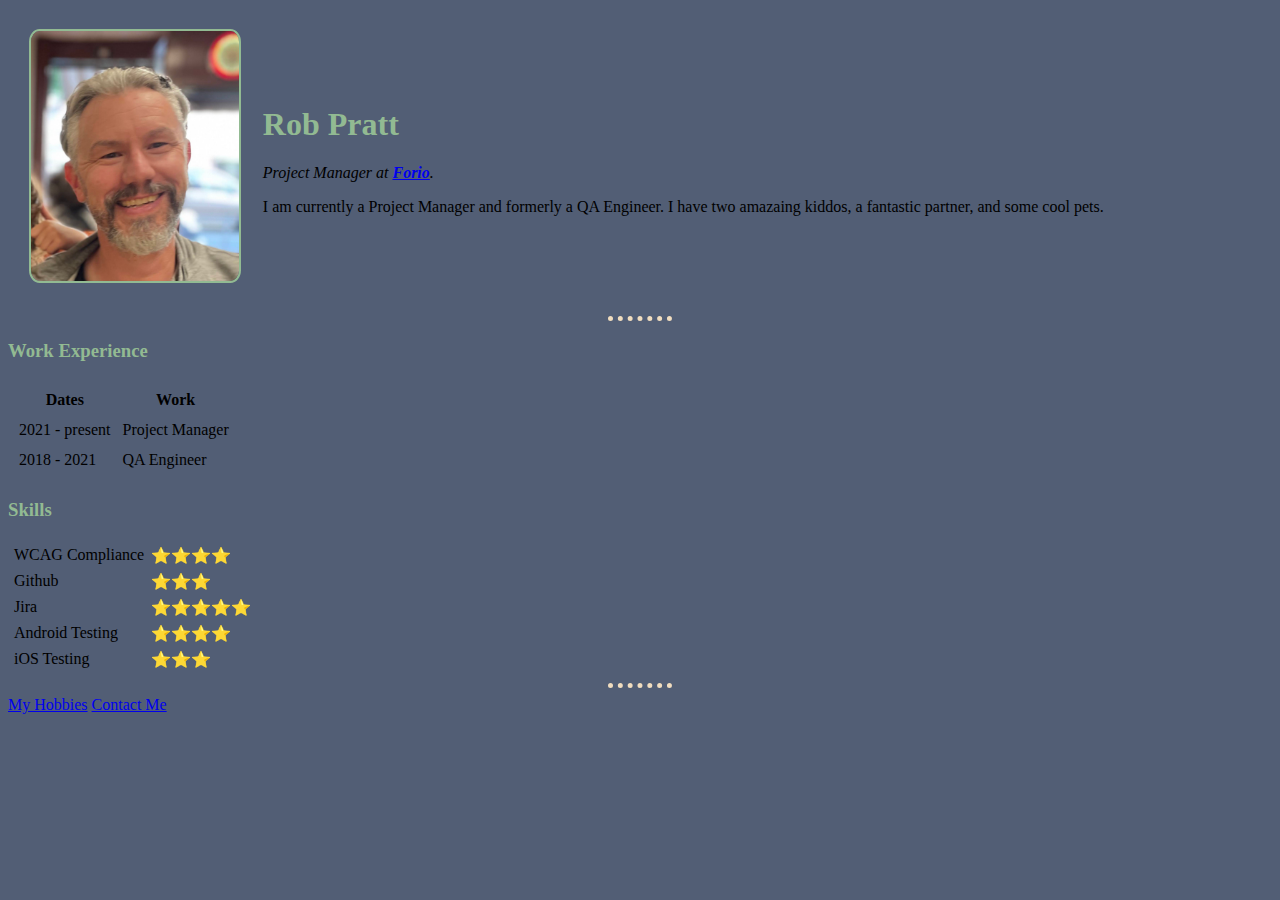
<file: index.html>
<!DOCTYPE html>
<html lang="en" dir="ltr">
  <head>
    <meta charset="utf-8">
    <title>Rob's Personal Site</title>
    <link rel="stylesheet" href="css/styles.css">
  </head>

  <body>
    <table cellspacing="20">
      <tr>
        <td>
          <img src="images/headshot001.jpg" alt="Headshot">
        </td>
        <td>
          <h1>Rob Pratt</h1>
          <p><em>Project Manager at <strong><a href="https://www.forio.com" target="_blank">Forio</a></strong>.</em></p>
          <p>I am currently a Project Manager and formerly a QA Engineer. I have two amazaing kiddos, a fantastic partner, and some cool pets.</p>
        </td>
      </tr>
    </table>
    <hr />
    <h3>Work Experience</h3>
    <table cellspacing="10">
      <thead>
        <tr>
          <th>Dates</th>
          <th>Work</th>
        </tr>
      </thead>
      <tbody>
        <tr>
          <td>2021 - present</td>
          <td>Project Manager</td>
        </tr>
        <tr>
          <td>2018 - 2021</td>
          <td>QA Engineer</td>
        </tr>
      </tbody>
    </table>
    <h3>Skills</h3>
      <table cellspacing="5">
        <tr>
          <td>WCAG Compliance</td>
          <td>⭐⭐⭐⭐</td>
        </tr>
        <tr>
          <td>Github</td>
          <td>⭐⭐⭐</td>
        </tr>
        <tr>
          <td>Jira</td>
          <td>⭐⭐⭐⭐⭐</td>
        </tr>
        <tr>
          <td>Android Testing</td>
          <td>⭐⭐⭐⭐</td>
        </tr>
        <tr>
          <td>iOS Testing</td>
          <td>⭐⭐⭐</td>
        </tr>
      </table>
    <hr />
    <a href="hobbies.html" target="_blank">My Hobbies</a>
    <a href="contact.html" target="_blank">Contact Me</a>
  </body>
</html>
</file>
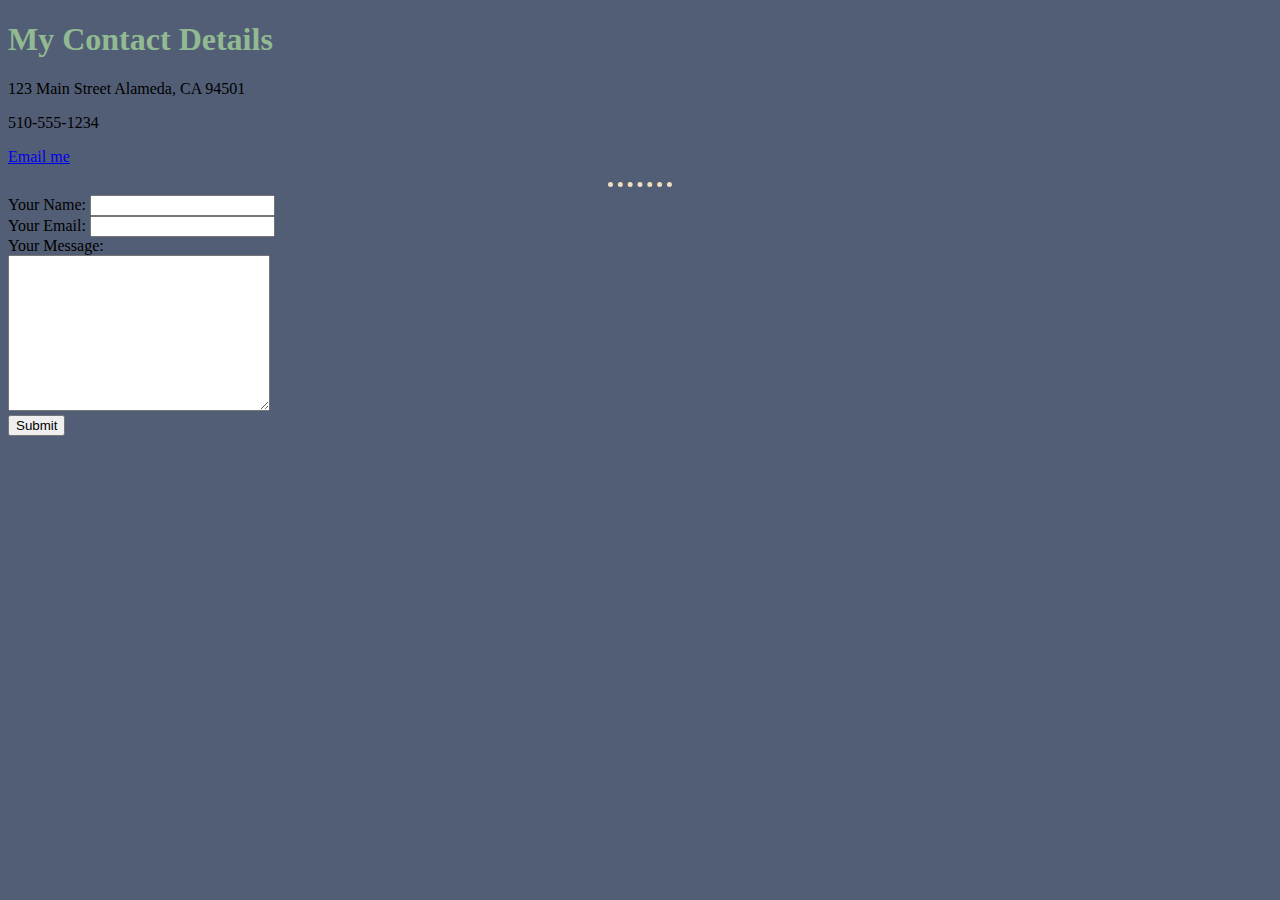
<file: contact.html>
<!DOCTYPE html>
<html lang="en" dir="ltr">
  <head>
    <meta charset="utf-8">
    <title>Rob's Contact Page</title>
    <link rel="stylesheet" href="css/styles.css">
  </head>

  <body>
    <h1>My Contact Details</h1>
    <p>123 Main Street Alameda, CA 94501</p>
    <p>510-555-1234</p>
    <p>
      <a href="mailto:pratt.robert@gmail.com">Email me</a>
    </p>
    <hr />
    <form action="mailto:pratt.robert@gmail.com" method="post" enctype="text/plain">
      <label>Your Name:</label>
      <input type="text" name="yourName" value="" /><br />
      <label>Your Email:</label>
      <input type="email" name="yourEmail" value="" /><br />
      <label>Your Message:</label><br />
      <textarea name="yourMessage" rows="10" cols="30"></textarea><br />
      <input type="submit" name="" />
    </form>
  </body>
</html>
</file>
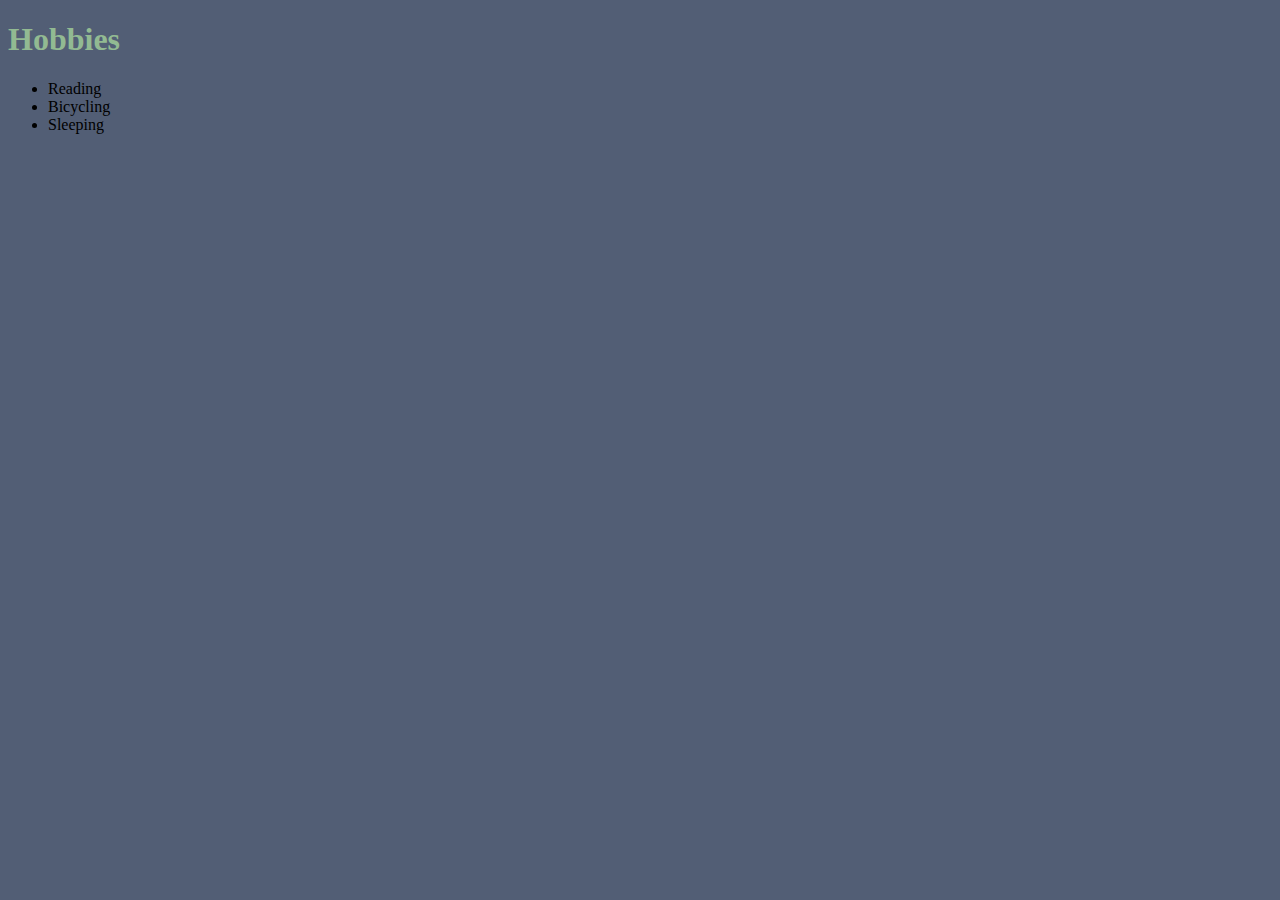
<file: hobbies.html>
<!DOCTYPE html>
<html lang="en" dir="ltr">
  <head>
    <meta charset="utf-8">
    <title>Rob's Hobbies</title>
    <link rel="stylesheet" href="css/styles.css">
  </head>

  <body>
  <h1>Hobbies</h1>
  <ul>
    <li>Reading</li>
    <li>Bicycling</li>
    <li>Sleeping</li>
  </ul>
  </body>
</html>
</file>
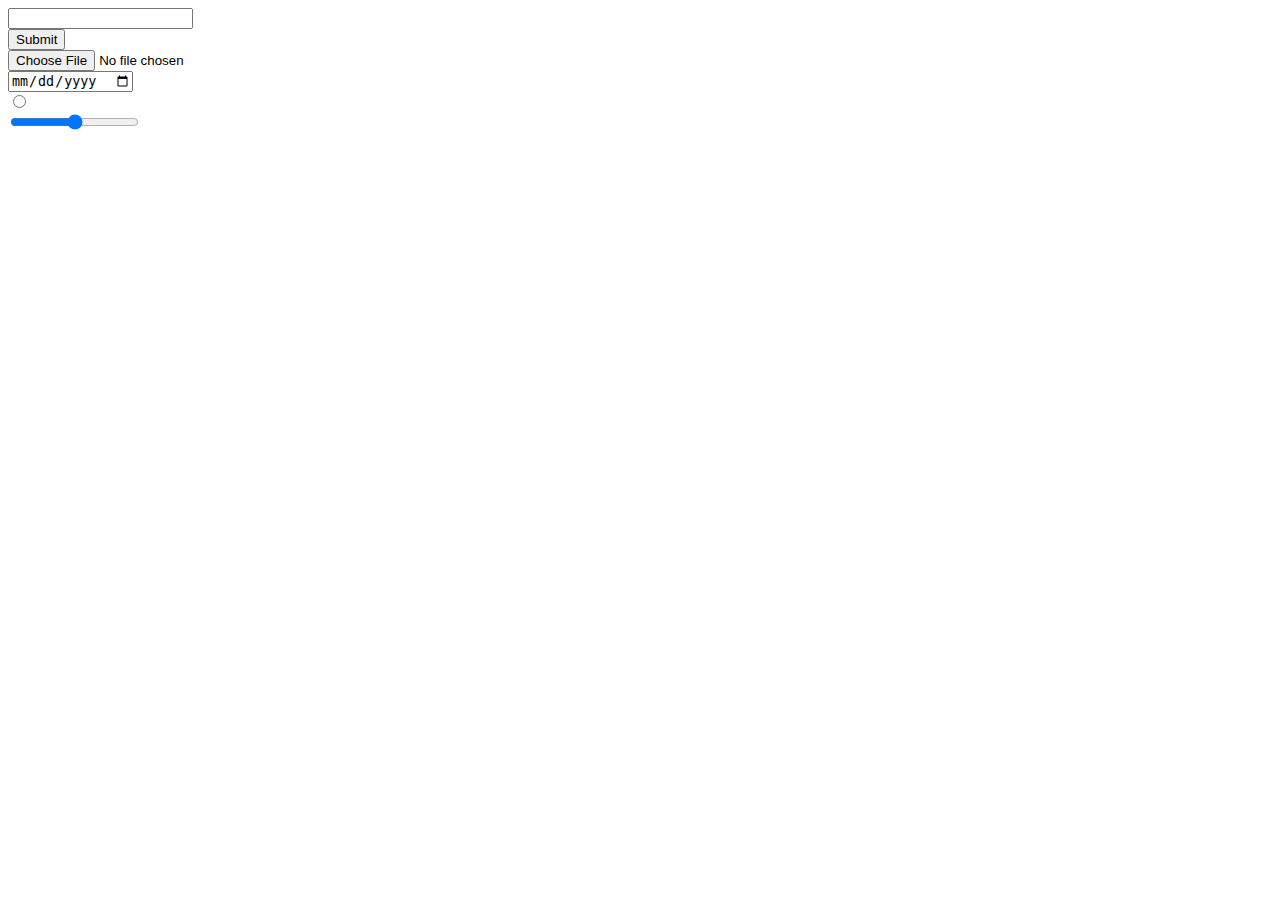
<file: inputs.html>
<!DOCTYPE html>
<html lang="en" dir="ltr">
  <head>
    <meta charset="utf-8">
    <title></title>
  </head>
  <body>
    <form>
      <input type="input" /><br />
      <input type="submit" /><br />
      <input type="file" /><br />
      <input type="date" /><br />
      <input type="radio" /><br />
      <input type="range" /><br />
    </form>
  </body>
</html>
</file>
<file: css/styles.css>
body {
  background-color: #525E75;
}

h1, h3 {
  color: #92BA92;
}

hr {
  border-color: #F1DDBF;
  border-style: dotted none none none;
  border-width: 5px;
  width: 5%;
}

img {
  border-color: #92BA92;
  border-radius: 5%;
  border-style: solid;
  border-width: 2px;
  height: 250px;
}
</file>
